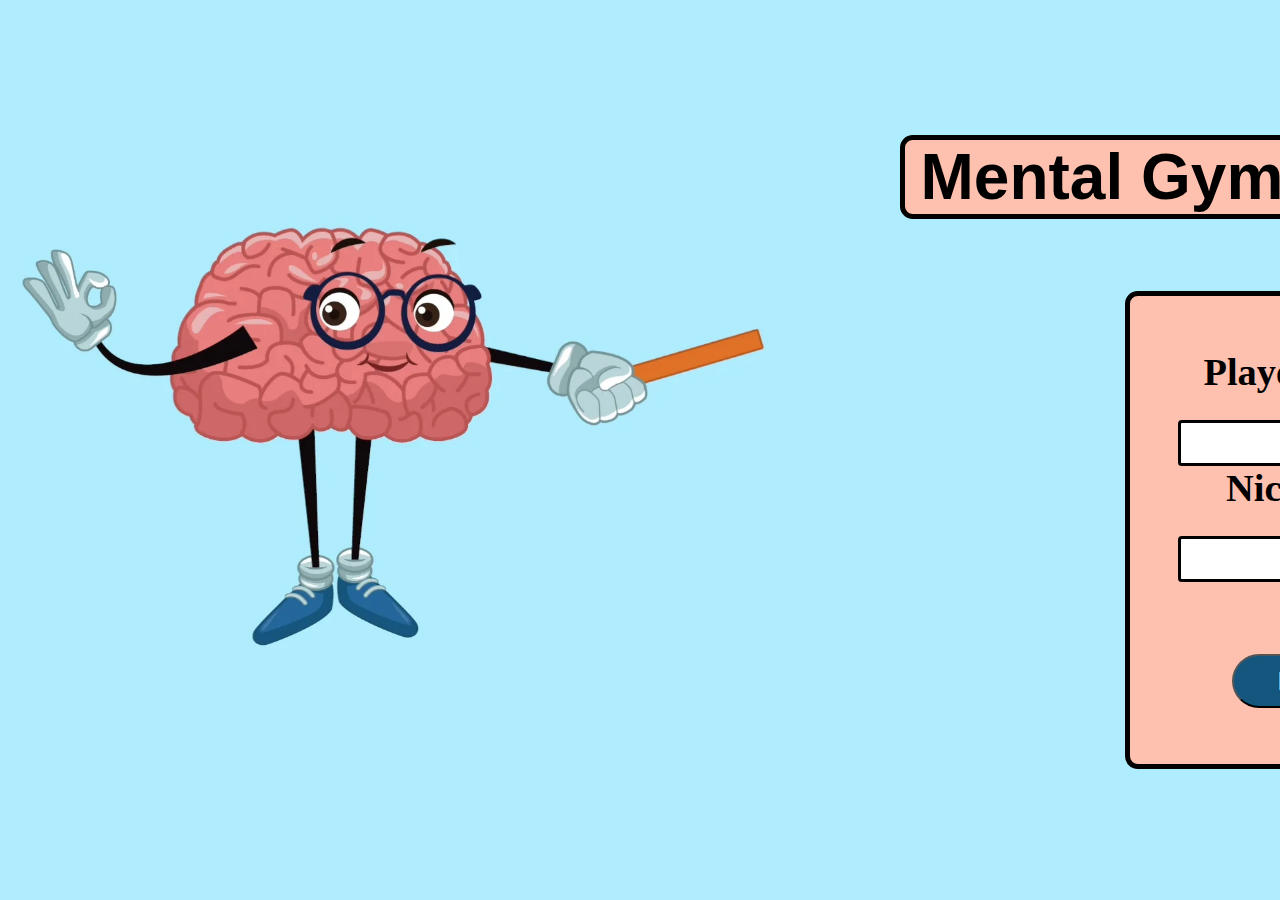
<file: index.html>
<!DOCTYPE html>
<html lang="en">
<head>
    <meta charset="UTF-8">
    <meta name="viewport" content="width=device-width, initial-scale=1.0, maximum-scale=1.0, user-scalable=no">
    <title>memory Game</title>
    <link rel="stylesheet" href="style.css">
</head>
<body>
     <!-- SCREEN 1 -->
    <h1>Mental Gymnastics</h1>
    <form id="playerForm">
        <div id="playerInfo" class="names">
            <h2>Player Name</h2>
            <input type="text" name="name" id="playerName" required>
            <h2>Nickname</h2>
            <input type="text" name="name" id="nickname" required>
            <br><br>
            <button id="playbutton" type="submit">PLAY</button>
        </div>
    </form>
</body>
</html>
</file>
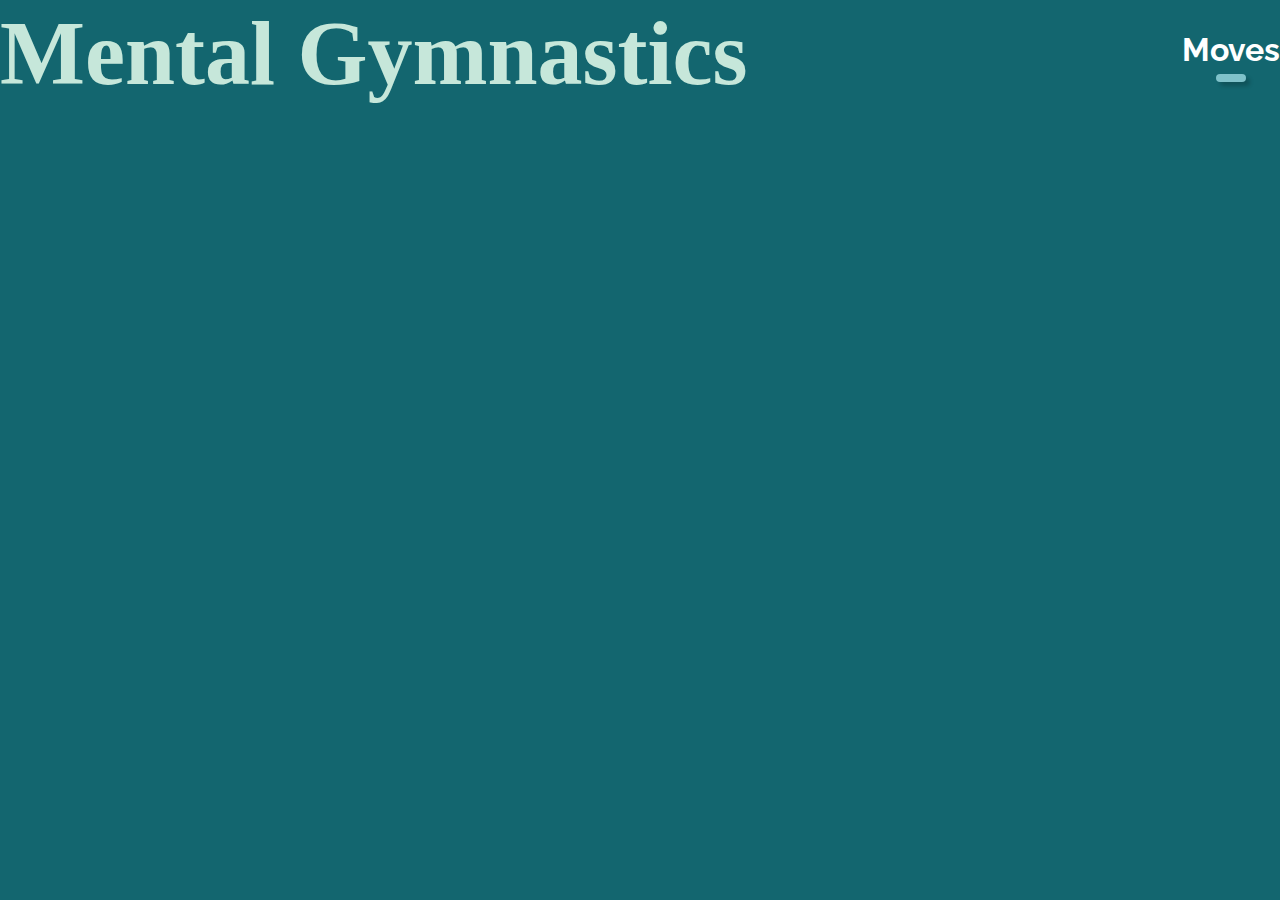
<file: next.html>
<!DOCTYPE html>
<html lang="en">
<head>
    <meta charset="UTF-8">
    <meta name="viewport" content="width=device-width, initial-scale=1.0">
    <title>memory game</title>
    <link rel="stylesheet" href="skip.css">
</head>
<body>
  <!-- SCREEN 3-->
    <main class="content">
        <header class="header">
          <h1 class="title">Mental Gymnastics</h1>
          <div class="movement">
            <h6 class="subtitle">Moves</h6>
            <div class="available" id="available"></div>
          </div>
        </header>
        <section class="card-container"></section>
    </main>
      <div class="modal" id="modal">
        <div class="modal-container">
          <h3 class="modal-title" id="modal-title">Yay! You win</h3>
          <button type="button" class="button" id="play-again">Play Again</button>
        </div>
      </div>
</body>
</html>
</file>
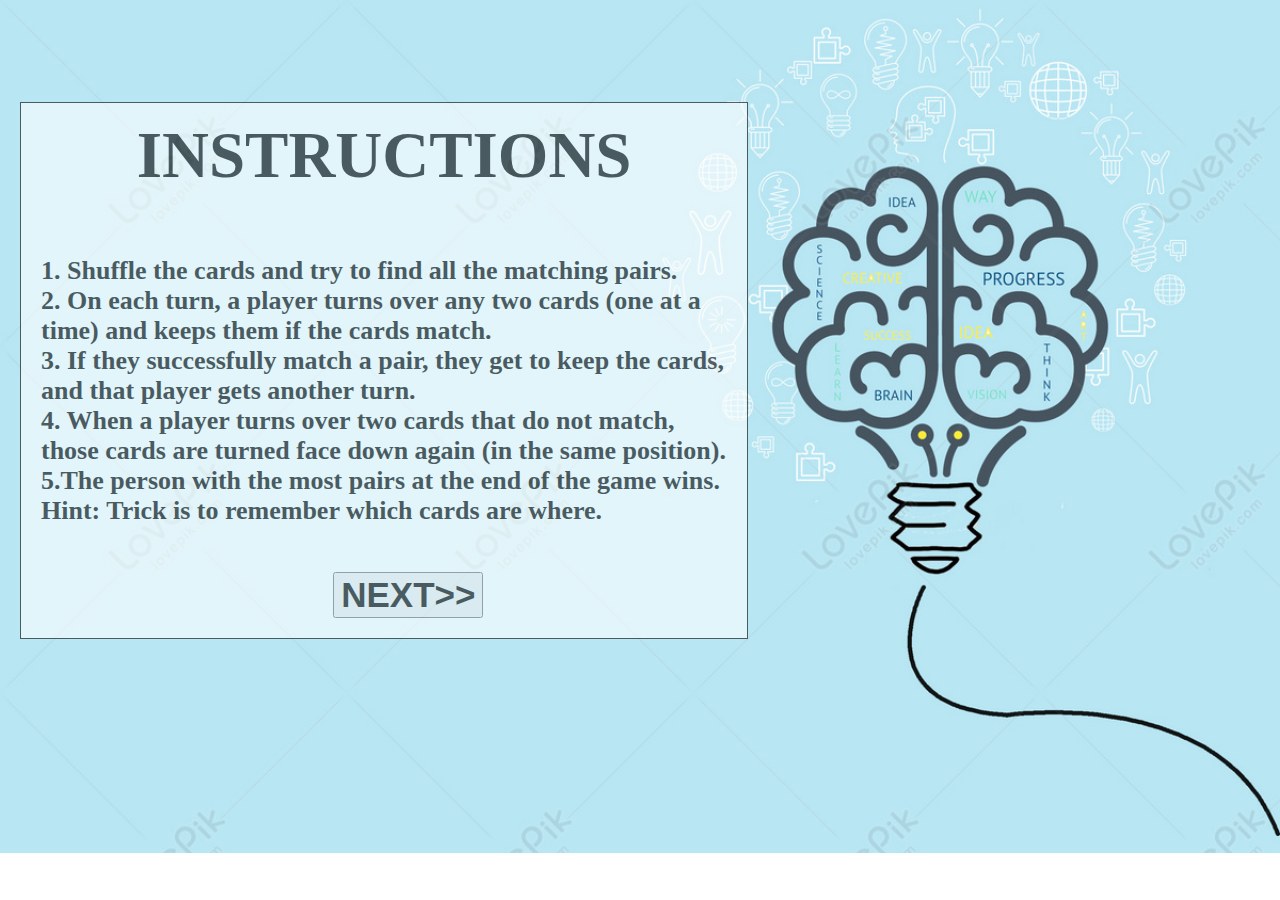
<file: play.html>
<!DOCTYPE html>
<html lang="en">
<head>
    <meta charset="UTF-8">
    <meta name="viewport" content="width=device-width, initial-scale=1.0">
    <title>memory game </title>
    <link rel="stylesheet" href="play.css">
</head>
<body>
    <!-- SCREEN 2-->
    <div id="instruction">
        <h1>INSTRUCTIONS</h1>
        <h3>
            1. Shuffle the cards and try to find all the matching pairs.
            <br>
            2. On each turn, a player turns over any two cards (one at a time) and keeps them if the cards match.
            <br>
            3. If they successfully match a pair, they get to keep the cards, and that player gets another turn. 
            <br>
            4. When a player turns over two cards that do not match, those cards are turned face down again (in the same position).
            <br> 
            5.The person with the most pairs at the end of the game wins.
            <br>
            Hint: Trick is to remember which cards are where. 
        </h3>
        <div id="buttons">
        <button id="button" type="submit"><b>NEXT>></b></button>
        </div>
    </div>
</body>
</html>
</file>
<file: style.css>
/* SCREEN 1*/

body {
    background-image: url("Assets/backgroung-img.webp");
    background-size: cover;
    background-position: center;
    height: 60vh;
}
*{
   margin: 0;
   padding: 0;
}

h1{ 
    font-family: 'Arial', sans-serif;
    font-size: 5vw;
    text-align: center;
    background-color:#FEC1AF;
    border: 0.4vw solid black;
    border-radius: 1vw;
    width: 48vw;
    margin-left: 100vh;
    margin-top: 15vh;
}
h2{
    text-align: center;
    font-size: 3vw;
}
form {
    display: flex;
    flex-direction: column;
    justify-content: center;
    align-items: center;
    background-color:#FEC1AF;
    height: 52vh;
    width: 28vw;
    border-radius: 1vw;
    border: 0.4vw solid black;
    text-align: center;
    margin-left: 125vh;
    margin-top: 8vh;
}
#playbutton {
    background-color: #14567E;
    border-radius: 10vw;
    color: white;
    padding: 3px 10px;
    margin-top: 40vh;
    cursor: pointer;
    width: 12vw;
    height: 6vh;
    font-size: 2vw;
    margin-top: 6vh;
    margin-bottom: 0.2vh;
}
input {
    width: 20vw;
    border-radius: 0.3vw;
    border: 0.3vw solid black;
    padding-top: 1.5vh;
    margin-top: 2vw;
}
#playerName{
    font-size: 1.8vw;
}
#nickname{
    font-size: 1.8vw;
}
</file>
<file: skip.css>
/* SCREEN 3 */
@import url('https://fonts.googleapis.com/css2?family=Cormorant+Infant:ital,wght@1,600&display=swap');
@import url('https://fonts.googleapis.com/css2?family=Raleway:wght@300;400;600&display=swap');

* {
  box-sizing: border-box;
  margin: 0;
  padding: 0;
}

body {
  background-color:#13666f ;
  font-family: 'Raleway', serif;
}

.content {
  max-width: 85rem;
  margin: 0 auto;
}

.title {
  color:#c6e7da;
  font-family: Cambria, Cochin, Georgia, Times, 'Times New Roman', serif;
  font-size: 90px;
  font-weight: 600;
  line-height: 1.2;
  padding-bottom:5px;
}

.header {
  display: flex;
  justify-content: space-between;
  align-items: center;
}

.movement {
  display: flex;
  flex-direction: column;
  align-items: center;
}

.subtitle {
  color:white;
  font-size: 2rem;
  font-weight: 700;
  line-height: 1.2;
  margin-bottom: 0.25rem;
}
.available {
  border-radius: 0.25rem;
  background-color: #7FC2CA; 
  color: white;
  font-size: 30px;
  font-weight: 600;
  padding: 4px 15px;
  box-shadow: 0.25rem 0.25rem 0.25rem rgba(0, 0, 0, 0.2);
}
.card-container {
  display: grid;
  grid-template-columns: repeat(6, minmax(10rem, 1fr));
}
.card {
  background-color: #EF7F96;
  cursor: pointer;
  height: 6.5rem;
  position: relative;
  transform-style: preserve-3d;
  transition: transform 500ms ease-in-out;

}

.card--picked {
  transform: rotateY(180deg);
}

.card--guessed {
  background-color: whitesmoke;
  transform: rotateY(180deg) scale(0.9);
}

.card__front,
.card__back {
  backface-visibility: hidden;
  display: flex;
  height: 100%;
  justify-content: center;
  padding: 1px; 
  pointer-events: none;
  position: absolute;
  top: 0;
  transition: transform 330ms ease-in-out;
  width: 100%;
}

.card__front {
  transform: rotateY(-180deg);
}

.card__back {
  background-color: var(--sidecar);
}

.front__img {
  width: 14rem;
}

.back__img {
  width: 15rem;
}

.modal {
  backdrop-filter: blur(0.2rem);
  background-color: rgba(0, 0, 0, 0.3);
  display: flex;
  align-items: center;
  justify-content: center;
  position: fixed;
  opacity: 0;
  top: 0;
  bottom: 0;
  left: 0;
  right: 0;
  transform: translateY(100%);
  transition: all 270ms ease-in;
}

.modal--open {
  opacity: 1;
  transform: translateY(0);
}

.modal-container {
  background-color: white;
  border-radius: 0.5rem;
  display: flex;
  flex-direction: column;
  align-items: center;
  justify-content: center;
  height: 13rem;
  max-width: 20rem;
  padding: 1rem;
  width: 100%;
}

.modal-title {
  color: black;
  font-size: 33px;
  font-weight: 600;
  line-height: 1.2;
  margin-bottom: 1rem;
}

.button {
  background-color:plum;
  color: white;
  cursor: pointer;
  font-size: 1.7rem;
  font-weight: 600;
  padding: 0.5rem 1rem;
  transition: all 270ms ease-in;
}

.button:hover,
.button:active {
  background-color: white;
  color:crimson;
}
</file>
<file: play.css>
/* SCREEN 2 */

body{
    background-image: url("Assets/backgroung2-img.webp");
    background-repeat: no-repeat;
    background-size: cover;
    margin-top: 8%;
    margin-left: 20px;
}
#instruction{
   
    background-color: #ffffff;
    border: 1px solid black;
    opacity: 0.6; 
    width: 58%;
}
h1{
    color:black;
    font-size: 65px;
    text-align: center;
    margin-top: 2%;
}
h3{
    color: black;
    font-size: 26px;
    padding: 20px;
}

#buttons{
    display: flex;
    justify-content: center;
    align-items: center;
    margin-left: 43%;
    margin-bottom: 20px;
    width: fit-content;
  }
  #button{
    font-size: 35px;
    cursor: pointer;
  }
</file>
